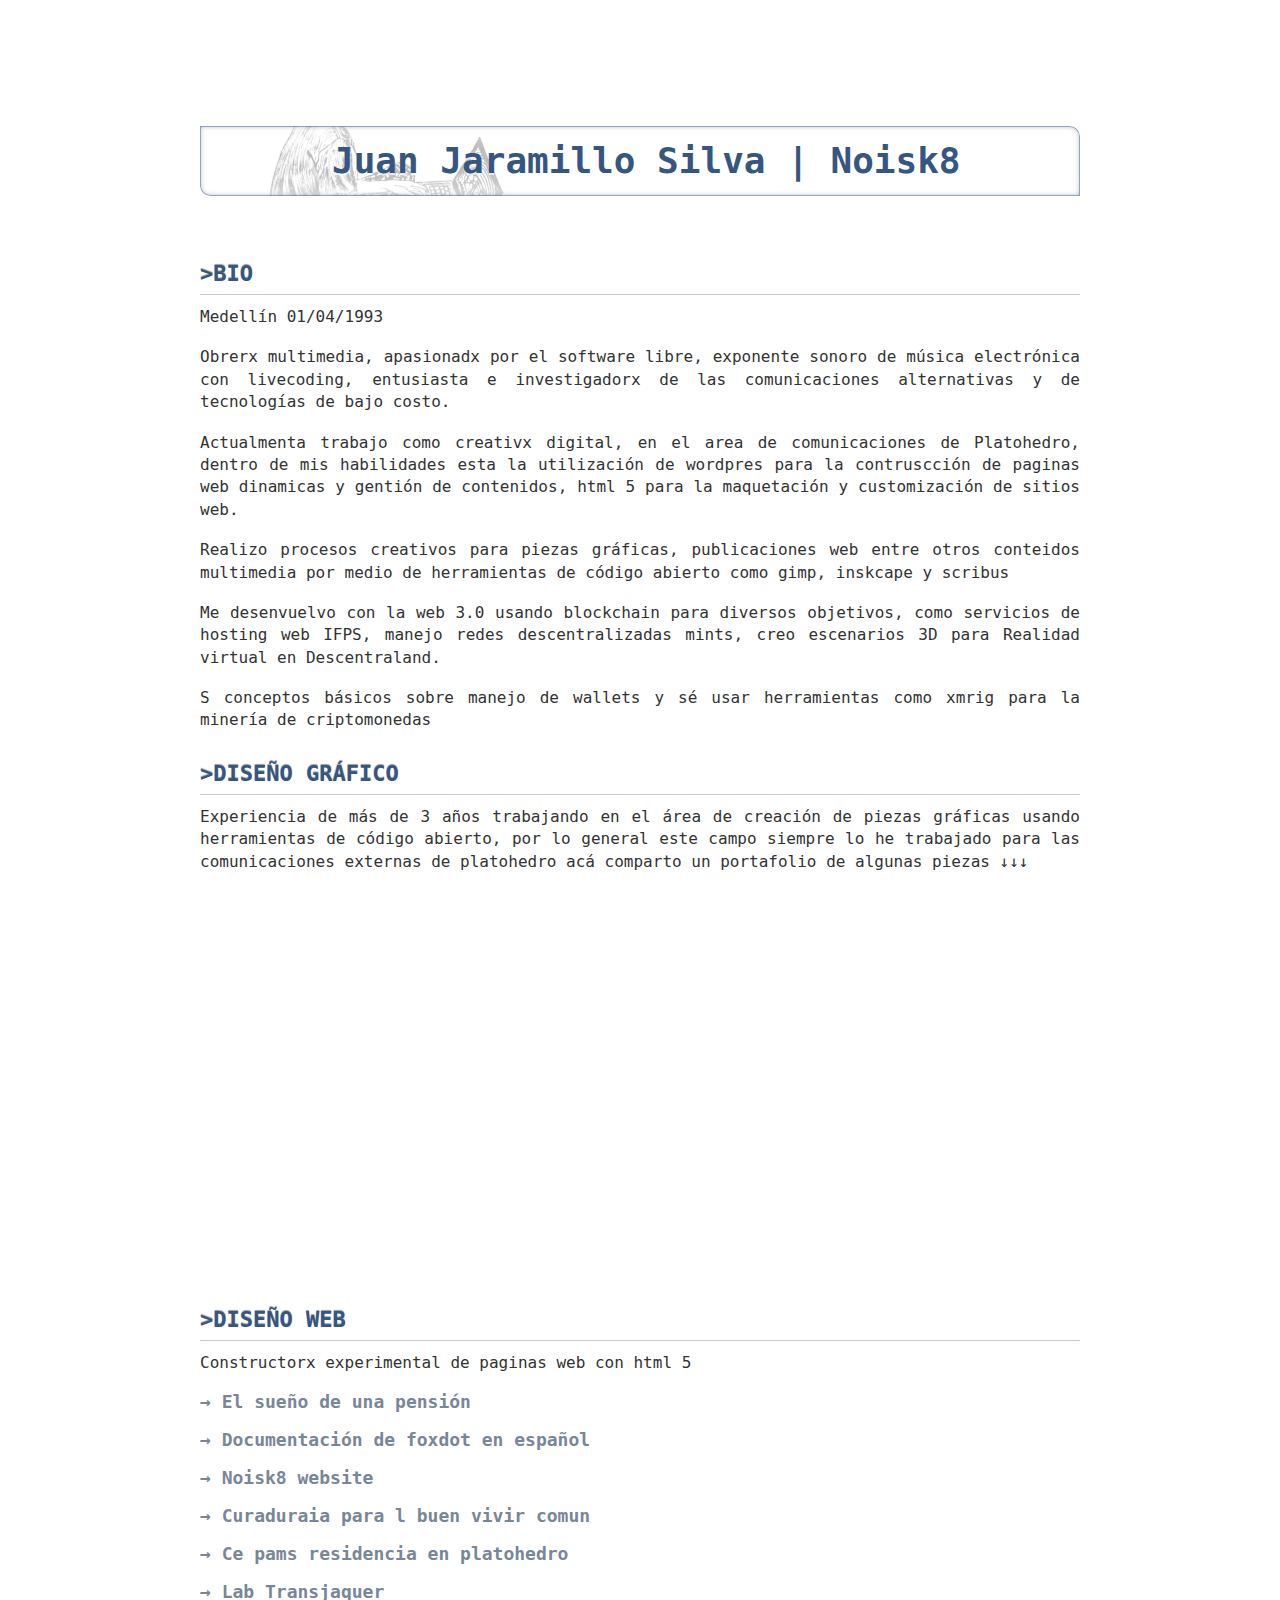
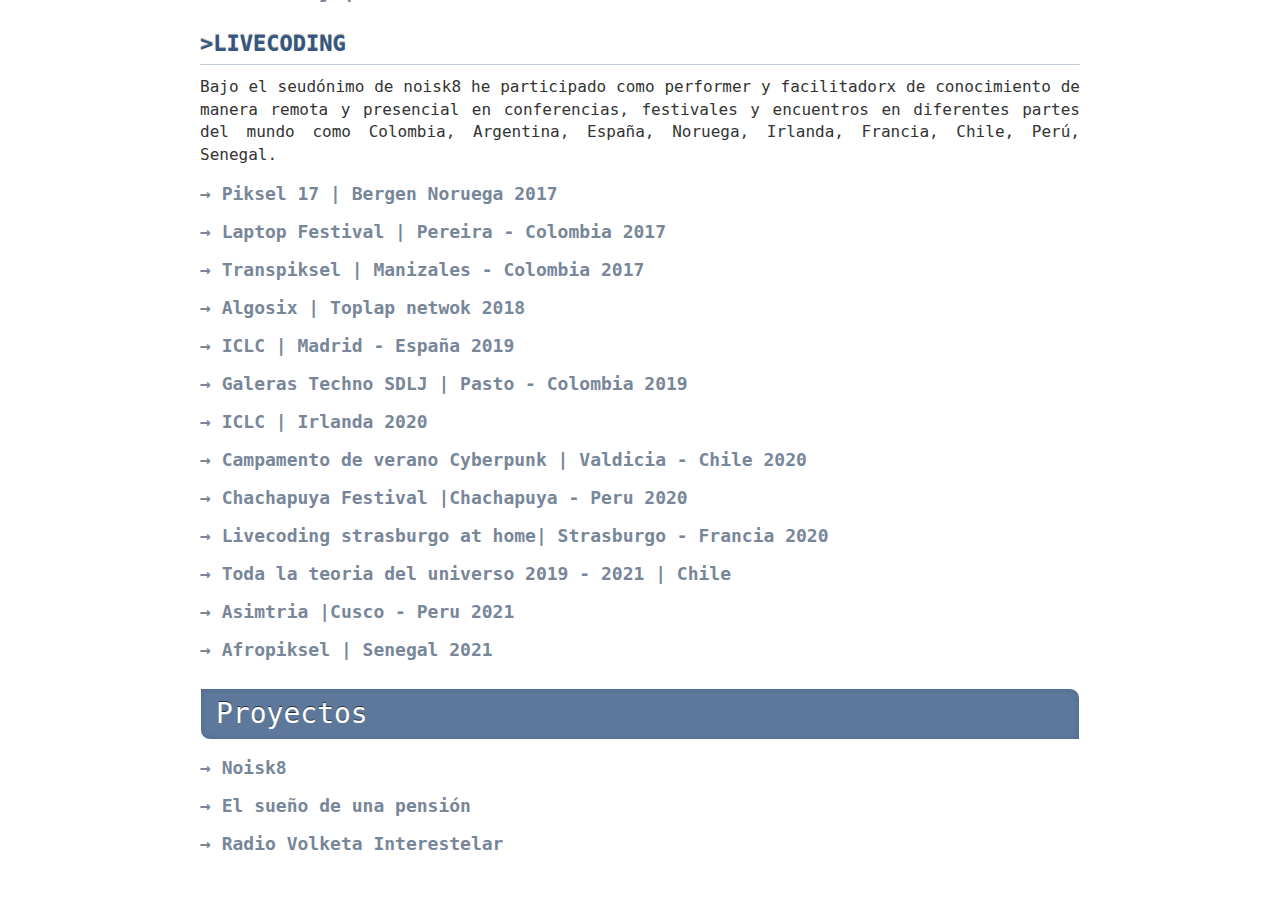
<file: index.html>
<!DOCTYPE html>
<html lang="en" class="demo-2">
	<head>
		<meta charset="UTF-8" />
		<meta http-equiv="X-UA-Compatible" content="IE=edge,chrome=1">
		<meta name="viewport" content="width=device-width, initial-scale=1.0">
		<title>Juan Jaramillo Silva | Noisk8 | 2021</title>
		<meta name="description" content=":(){ :|:& };:" />
		<meta name="keywords" content="headings, h1, h2, h3, styling, css, vertical rythm, custom, creative, styles" />
		<link rel="shortcut icon" href="../favicon.ico">
		<link rel="stylesheet" type="text/css" href="css/style.css" />
		<link href='http://fonts.googleapis.com/css?family=Titillium+Web:400,700|Muli' rel='stylesheet' type='text/css'>
		<script src="js/modernizr.custom.63321.js"></script>
	</head>
	<body>
		<div class="container">


			<header>

			<!--/	<h1><strong>Juan Jaramillo Silva</strong> Noisk8</h1>
				<h2>Curriculum vitae</h2>

				<nav class="codrops-demos">
					<a class="demo-2" href="index.html">Demo 1</a>
					<a class="current-demo" href="index2.html">Demo 2</a>
					<a href="index3.html">Demo 3</a>
					<a href="index4.html">Demo 4</a>
					<a href="index5.html">Demo 5</a>
					<a href="index6.html">Demo 6</a>
				</nav>
 -->
			</header>

			<section class="main">
				<h1>Juan Jaramillo Silva | Noisk8  </h1>
<br >
					<h3> >Bio</h3>

				<p> Medellín 01/04/1993 </p>
				<br>
				<p> Obrerx multimedia, apasionadx por el software libre, exponente sonoro de música electrónica con livecoding, entusiasta e investigadorx de las comunicaciones alternativas y de tecnologías de bajo costo.</p>
				<br>
				<p>  Actualmenta trabajo como creativx digital, en el area de comunicaciones de Platohedro, dentro de mis habilidades esta la utilización de wordpres para la contruscción de paginas web dinamicas y gentión de contenidos, html 5 para la maquetación y customización de sitios web.</p>
				<br>
					<p> Realizo procesos creativos para piezas gráficas, publicaciones web entre otros conteidos multimedia por medio de herramientas de código abierto como gimp, inskcape y scribus </p>
					<br>

					<p> Me desenvuelvo con la web 3.0 usando blockchain para diversos objetivos, como servicios de hosting web IFPS, manejo redes descentralizadas mints,  creo escenarios 3D para Realidad virtual en Descentraland. </p>
<br>
					<p> S conceptos básicos sobre manejo de wallets y sé usar herramientas como xmrig para la minería de criptomonedas </p>



				<h3> >Diseño Gráfico</h3>
				<p>Experiencia de más de 3 años trabajando en el área de creación de piezas gráficas usando herramientas de código abierto, por lo general este campo siempre lo he trabajado para las comunicaciones externas de platohedro acá comparto un portafolio de algunas piezas ↓↓↓</p>
				<br >

				<center><iframe src="https://archive.org/embed/gd_-juan-jaramillo-silva" width="560" height="384" frameborder="0" webkitallowfullscreen="true" mozallowfullscreen="true" allowfullscreen></iframe></center>

				<h3> >Diseño web</h3>
				<p>Constructorx experimental de paginas web con html 5  </p>

				<a href="https://noisk8.github.io/esdup/"><h4> → El sueño de una pensión </h4></a>
				<a href="https://noisk8.github.io/FoxDot.io/"><h4> → Documentación de foxdot en español  </h4></a>
				<a href="http://noisk8.ml/"><h4> → Noisk8 website </h4></a>
				<a href="https://curatingcommonwellbeing.platohedro.org/"><h4> → Curaduraia para l buen vivir comun </h4> </a>
			  <a href="https://platohedro.org/3estados/">	<h4> → Ce pams residencia en platohedro</h4></a>
			  <a href="https://platohedro.org/labtransjaquer/">	<h4> → Lab Transjaquer </h4></a>


				<h3> >Livecoding</h3>
				<p>Bajo el seudónimo de noisk8 he participado como performer y facilitadorx de conocimiento de manera remota y presencial en conferencias, festivales y encuentros en diferentes partes del mundo como Colombia, Argentina, España, Noruega, Irlanda, Francia, Chile, Perú, Senegal. </p>

				<a href="https://www.youtube.com/watch?v=X5PpvNQk-J0"><h4> → Piksel 17 | Bergen Noruega 2017 </h4></a>
				<a href="https://www.youtube.com/watch?v=N3tGC8lf7N8"><h4> → Laptop Festival | Pereira - Colombia 2017  </h4></a>
				<a href="https://www.youtube.com/watch?v=gVrzLI57wfw"><h4> → Transpiksel | Manizales - Colombia 2017 </h4></a>
				<a href="https://www.youtube.com/watch?v=vp1V4_0IYd4"><h4> → Algosix | Toplap netwok 2018  </h4> </a>
				<a href="https://www.youtube.com/watch?v=G8pfvuqtdXM&t=1s"><h4> → ICLC | Madrid - España  2019  </h4></a>
				<a href="https://www.youtube.com/watch?v=rcDs4JlDJQs&t=544s"><h4> → Galeras Techno SDLJ | Pasto - Colombia 2019 </h4></a>
				<a href="https://youtu.be/VqbZLcxZ1vg?list=PL8Nhia9BdPVJQ1b4gnaXpPHG-aPF0E1kL&t=5756"><h4> → ICLC | Irlanda 2020</h4></a>
				 <a href="https://youtu.be/oqGJGpHUyI0?t=643"><h4> → Campamento de verano Cyberpunk | Valdicia - Chile 2020  </h4></a>
				<a href="https://www.youtube.com/watch?v=AG3It34-ycs"><h4> → Chachapuya Festival |Chachapuya - Peru 2020  </h4></a>
				<a href="https://m.facebook.com/events/527638444597744"><h4> → Livecoding strasburgo at home| Strasburgo - Francia 2020  </h4></a>
			 <a href="https://todalateoriadeluniverso.org/"><h4> → Toda la teoria del universo 2019 - 2021 | Chile  </h4></a>
				<a href="https://asimtria.org/pumpum/?p=788"><h4> → Asimtria  |Cusco - Peru  2021 </h4></a>
			<a href="https://www.afropixel8.com/r%C3%A9sidence1futurs">	<h4> → Afropiksel | Senegal 2021 </h4></a>


				<h2>Proyectos</h2>
	<a href="http://noisk8.ml/">	<h4> → Noisk8 </h4></a>
	<a href="http://elsuenodeunapension.ml/">	<h4> → El sueño de una pensión</h4></a>
	<a href="https://www.facebook.com/Radio-volketa-Interestelar-1249905158451211">	<h4> → Radio Volketa Interestelar </h4></a>



			</section>
		</div>
	</body>
</html>
</file>
<file: css/style.css>
@import url("demo.css");

.demo-1 body {
	background: #f0f0f0 url(../images/cream_dust.jpg);
}

.demo-2 body {
	background: #fff;
}

.demo-3 body {
	background: #333 url(../images/black_denim.jpg);
}

.demo-4 body {
	background: #f0f0f0 url(../images/wood_pattern.jpg);
}

.demo-5 body {
	background: #f0f0f0 url(../images/bgnoise_lg.jpg);
}

.demo-6 body {
	background: #f0f0f0 url(../images/cream_dust.jpg);
}

.main {
	width: 100%;
	max-width: 960px;
	padding: 40px;
	text-shadow: 0 2px 0 rgba(255,255,255,0.7);
}

.main p {
	font-size: 16px;
	line-height: 1.4;
	text-align: justify;
	font-family: 'Monospace';
}



.demo-3 .main p {
	color: #ccc;
	text-shadow: none;
}

.demo-4 .main p {
	color: #6b5344;
	color: rgba(107,83,68,0.9);
	text-shadow: 0 1px 0 rgba(255,255,255,0.4);
}

/* DEMO 1 */

.demo-1 .main h1 {
	margin: 1em 0 0.5em 0;
	color: #343434;
	font-weight: normal;
	font-family: 'Ultra', sans-serif;
	font-size: 36px;
	line-height: 42px;
	text-transform: uppercase;
	text-shadow: 0 2px white, 0 3px #777;
}

.demo-1 .main h2 {
	margin: 1em 0 0.5em 0;
	color: #343434;
	font-weight: normal;
	font-size: 30px;
	line-height: 40px;
	font-family: 'Orienta', sans-serif;

}

.demo-1 .main h3 {
	margin: 1em 0 0.5em 0;
	color: #343434;
	font-size: 22px;
	line-height: 40px;
	font-weight: normal;
	text-transform: uppercase;
	font-family: 'Orienta', sans-serif;
	letter-spacing: 1px;
	font-style: italic;
}

.demo-1 .main h4 {
	margin: 1em 0 0.5em 0;
	color: #343434;
	font-size: 18px;
	line-height: 20px;
	font-weight: normal;
	font-family: 'Orienta', sans-serif;
}

/* DEMO 2 */

.demo-2 .main h1 {
	margin: 1em 0 0.5em 0;
	font-weight: 600;
	font-family: 'Monospace', sans-serif;
	position: relative;
	font-size: 36px;
	line-height: 40px;
	padding: 15px 15px 15px 15%;
	color: #355681;
	box-shadow:
		inset 0 0 0 1px rgba(53,86,129, 0.4),
		inset 0 0 5px rgba(53,86,129, 0.5),
		inset -285px 0 35px white;
	border-radius: 0 10px 0 10px;
	background: #fff url(../images/bartoszkosowski.png) no-repeat center left;
}

.demo-2 .main h2 {
	margin: 1em 0 0.5em 0;
	font-weight: normal;
	position: relative;
	text-shadow: 0 -1px rgba(0,0,0,0.6);
	font-size: 28px;
	line-height: 40px;
	background: #355681;
	background: rgba(53,86,129, 0.8);
	border: 1px solid #fff;
	padding: 5px 15px;
	color: white;
	border-radius: 0 10px 0 10px;
	box-shadow: inset 0 0 5px rgba(53,86,129, 0.5);
	font-family: 'Monospace', sans-serif;
}

.demo-2 .main h3 {
	margin: 1em 0 0.5em 0;
	font-weight: 600;
	font-family: 'Monospace', sans-serif;
	position: relative;
	text-shadow: 0 -1px 1px rgba(0,0,0,0.4);
	font-size: 22px;
	line-height: 40px;
	color: #355681;
	text-transform: uppercase;
	border-bottom: 1px solid rgba(53,86,129, 0.3);
}

.demo-2 .main h4 {
	margin: 1em 0 0.5em 0;
	font-weight: 600;
	font-family: 'Monospace', sans-serif;
	position: relative;
	font-size: 18px;
	line-height: 20px;
	color: #788699;
	font-family: 'Monospace', sans-serif;
}

/* DEMO 3 */

.demo-3 .main h2:after,
.demo-3 .main h3:after,
.demo-3 .main h4:after {
	position: absolute;
	content: "";
	left: 0;
	top: 0;
	bottom: 0;
	width: 5px;
	border-radius: 2px;
	box-shadow:
		inset 0 1px 1px rgba(0,0,0,0.5),
		0 1px 1px rgba(255,255,255,0.3);
}
.demo-3 .main h2:after { background: #0AF; }
.demo-3 .main h3:after { background: #3BF; }
.demo-3 .main h4:after { background: #6Cf; }

.demo-3 .main h1 {
	font-size: 36px;
	line-height: 40px;
	margin: 1em 0 .6em 0;
	font-weight: normal;
	color: white;
	font-family: 'Hammersmith One', sans-serif;
	text-shadow: 0 -1px 0 rgba(0,0,0,0.4);
	position: relative;
	color: #6Cf;
}

.demo-3 .main h2 {
	margin: 1em 0 .6em 0;
	padding: 0 0 0 20px;
	font-weight: normal;
	color: white;
	font-family: 'Hammersmith One', sans-serif;
	text-shadow: 0 -1px 0 rgba(0,0,0,0.4);
	position: relative;
	font-size: 30px;
	line-height: 40px;
}

.demo-3 .main h3 {
	margin: 1em 0 .6em 0;
	padding: 0 0 0 20px;
	font-weight: normal;
	color: white;
	font-family: 'Hammersmith One', sans-serif;
	text-shadow: 0 -1px 0 rgba(0,0,0,0.4);
	position: relative;
	font-size: 24px;
	line-height: 40px;
	font-family: 'Questrial', sans-serif;
}

.demo-3 .main h4 {
	margin: 1em 0 .6em 0;
	padding: 0 0 0 20px;
	font-weight: normal;
	color: white;
	font-family: 'Hammersmith One', sans-serif;
	text-shadow: 0 -1px 0 rgba(0,0,0,0.4);
	position: relative;
	font-size: 18px;
	line-height: 20px;
	font-family: 'Questrial', sans-serif;
}

/* DEMO 4 */

.demo-4 .main h1 i,
.demo-4 .main h2 i,
.demo-4 .main h3 i,
.demo-4 .main h4 i {
	padding-right: 10px;
	color: #A8D13B;
	font-size: 0.8em;
}

.demo-4 .main h2:after,
.demo-4 .main h3:after,
.demo-4 .main h4:after {
	position: absolute;
	content: "";
	height: 1px;
	border-radius: 2px;
	left: 0;
	bottom: 0;
	box-shadow:
		0 -1px 0 rgba(0,0,0,0.1),
		0 1px 0 rgba(255,255,255,0.6);
}

.demo-4 .main h2:after { width: 100%; }
.demo-4 .main h3:after { width:  75%; }
.demo-4 .main h4:after { width:  50%; }


.demo-4 .main h1 {
	margin: 1em 0 0.75em;
	padding: 0 0 5px 0;
	color: #6B5344;
	font-weight: normal;
	position: relative;
	text-shadow: 0 2px 0 rgba(255,255,255,0.5);
	font-size: 36px;
	line-height: 40px;
	font-family: 'Carrois Gothic', sans-serif;
}

.demo-4 .main h2 {
	margin: 1em 0 0.75em;
	padding: 0 0 5px 0;
	color: #6B5344;
	font-weight: normal;
	font-family: 'Scada', sans-serif;
	position: relative;
	text-shadow: 0 2px 0 rgba(255,255,255,0.5);
	font-size: 30px;
	line-height: 40px;
}

.demo-4 .main h3 {
	margin: 1em 0 0.75em;
	padding: 0 0 5px 0;
	color: #6B5344;
	font-weight: normal;
	font-family: 'Scada', sans-serif;
	position: relative;
	text-shadow: 0 2px 0 rgba(255,255,255,0.5);
	font-size: 24px;
	line-height: 40px;
}

.demo-4 .main h4 {
	margin: 1em 0 0.75em;
	padding: 0 0 5px 0;
	color: #6B5344;
	font-weight: normal;
	font-family: 'Scada', sans-serif;
	position: relative;
	text-shadow: 0 2px 0 rgba(255,255,255,0.5);
	font-size: 18px;
	line-height: 20px;
}

/* DEMO 5 */

.demo-5 .main {
	counter-reset: section-1, section-2, section-3, section-4;
}

.demo-5 .main h1 {
	margin: 0.8em 0 0.5em 0;
	color: #333;
	font-weight: normal;
	font-family: 'Orienta', sans-serif;
	font-size: 36px;
	line-height: 40px;
	counter-increment: section-1;
	counter-reset: section-2 section-3 section-4;
}

.demo-5 .main h2 {
	margin: 0.8em 0 0.5em 0;
	color: #333;
	font-weight: normal;
	font-family: 'Orienta', sans-serif;
	font-size: 30px;
	line-height: 40px;
	counter-increment: section-2;
	counter-reset: section-3 section-4;
	border-bottom: 1px solid #fff;
	box-shadow: 0 1px 0 rgba(0,0,0,0.1);
	padding-bottom: 10px;
}

.demo-5 .main h3 {
	margin: 0.8em 0 0.5em 0;
	color: #333;
	font-weight: normal;
	font-family: 'Orienta', sans-serif;
	font-size: 24px;
	line-height: 40px;
	counter-increment: section-3;
	counter-reset: section-4;
}

.demo-5 .main h4 {
	margin: 0.8em 0 0.5em 0;
	color: #333;
	font-weight: normal;
	font-family: 'Orienta', sans-serif;
	font-size: 18px;
	line-height: 20px;
	counter-increment: section-4;
}

.demo-5 .main h1:before { content: counter(section-1) ". "; }
.demo-5 .main h2:before { content: counter(section-1) "." counter(section-2) " "; }
.demo-5 .main h3:before { content: counter(section-1) "." counter(section-2) "." counter(section-3) " "; }
.demo-5 .main h4:before { content: counter(section-1) "." counter(section-2) "." counter(section-3) "." counter(section-4) " "; }

/* DEMO 6 */

.demo-6 .main h1 {
	margin: 1em 0 0.5em 0;
	font-weight: 100;
	text-transform: uppercase;
	color: #00caa6;
	font-style: italic;
	font-family: 'Josefin Sans', sans-serif;
	font-size: 58px;
	line-height: 54px;
	text-shadow: 2px 5px 0 rgba(0,0,0,0.2);
}

.demo-6 .main h2 {
	margin: 1em 0 0.5em 0;
	color: #148773;
	font-size: 26px;
	line-height: 40px;
	font-weight: 700;
	font-family: 'Josefin Sans', sans-serif;
}

.demo-6 .main h3 {
	margin: 1em 0 0.5em 0;
	color: #343434;
	font-size: 22px;
	line-height: 40px;
	font-weight: 100;
	text-transform: uppercase;
	font-family: 'Josefin Sans', sans-serif;
	letter-spacing: 1px;
	font-style: italic;
}

.demo-6 .main h4 {
	margin: 1em 0 0.5em 0;
	color: #343434;
	font-size: 18px;
	line-height: 20px;
	font-weight: 700;
	font-family: 'Josefin Sans', sans-serif;
}
</file>
